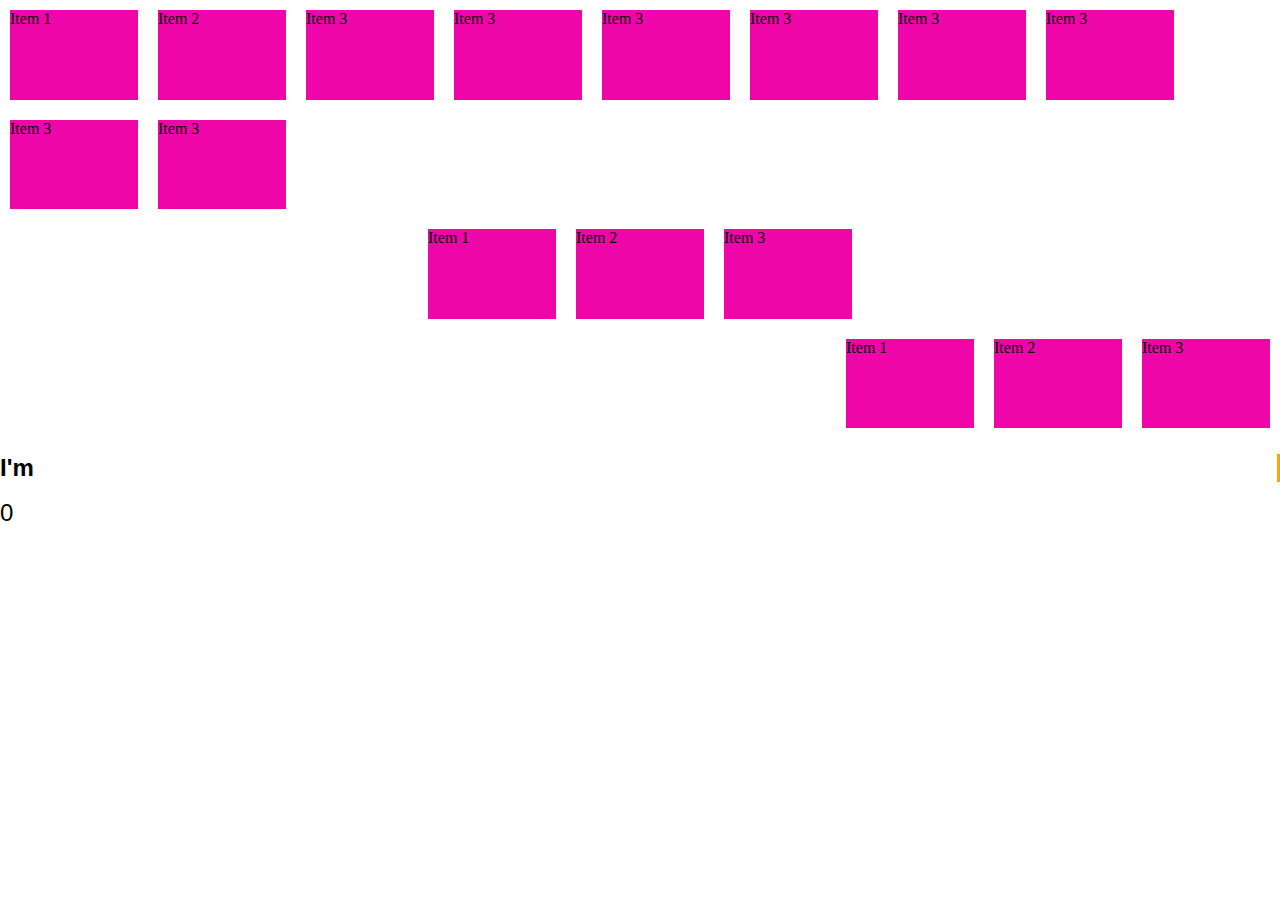
<file: index.html>
<!DOCTYPE html>
<html lang="en">
<head>
  <meta charset="UTF-8">
  <meta name="viewport" content="width=device-width, initial-scale=1.0">
  <title>Document</title>
  <link rel="stylesheet" href="style.css">
</head>
<body>
   <div class="flex-start">
      <div class="item">Item 1</div>
      <div class="item">Item 2</div>
      <div class="item">Item 3</div>
      <div class="item">Item 3</div>
      <div class="item">Item 3</div>
      <div class="item">Item 3</div>
      <div class="item">Item 3</div>
      <div class="item">Item 3</div>
      <div class="item">Item 3</div>
      <div class="item">Item 3</div>

   </div>
   <div class="center">
      <div class="item">
        <div class="card">
           Item 1
        </div>
      </div>
      <div class="item">Item 2</div>
      <div class="item">Item 3</div>
   </div>
   <div class="flex-end">
      <div class="item">Item 1</div>
      <div class="item">Item 2</div>
      <div class="item">Item 3</div>
   </div>

   <div class="typewriter">
    <h1><span id="text"></span></h1>
  </div>
  <div id="counter">0</div>
</body>
</html>
<script>
  const texts = ["I'm Eloge developer", "Developer - Mobile and Web"];
let count = 0;
let index = 0;
let currentText = "";
let letter = "";

function type() {
  if (count === texts.length) {
    count = 0;
  }
  currentText = texts[count];
  letter = currentText.slice(0, ++index);

  document.getElementById("text").textContent = letter;
  if (letter.length === currentText.length) {
    count++;
    index = 0;
  }
  setTimeout(type, 200);
}

type();
</script>

<script>
  const counterElement = document.getElementById("counter");
const targetNumber = 2; // Le nombre jusqu'auquel les chiffres vont compter
const duration = 2000; // La durée totale de l'animation en millisecondes
const interval = 10; // L'intervalle entre chaque mise à jour du chiffre en millisecondes
const steps = targetNumber / (duration / interval);
let currentNumber = 0;

function count() {
  if (currentNumber >= targetNumber) {
    counterElement.textContent = targetNumber;
    return;
  }

  currentNumber += steps;
  if (currentNumber > targetNumber) {
    currentNumber = targetNumber;
  }

  counterElement.textContent = Math.round(currentNumber);
  setTimeout(count, interval);
}

count();
</script>
</file>
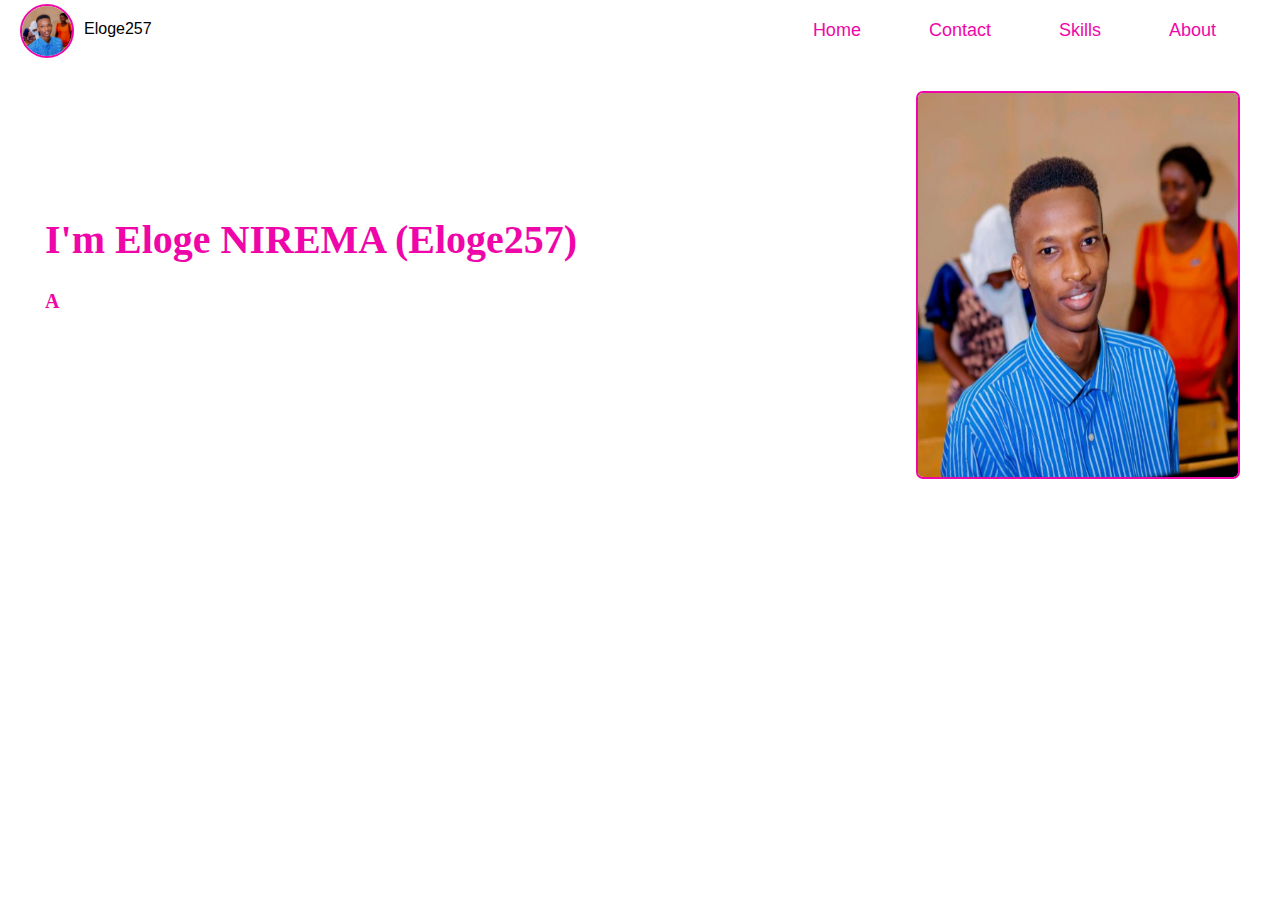
<file: portofolio.html>
<!DOCTYPE html>
<html lang="en">
<head>
    <meta charset="UTF-8">
    <meta name="viewport" content="width=device-width, initial-scale=1.0">
    <title>Eloge257</title>
    <link rel="stylesheet" href="style.css">
</head>
<body>

    <nav class="nav-web">
        
        <div class="item-icon">
            <img src="profile.png" alt="" srcset="" class="profile">
            <span class="profile-nom">
                Eloge257
            </span>
        </div>
        <div class="item-menu">
            <a href="" class="item-nav">
                Home</a>
            <a href="" class="item-nav">
                Contact</a>
            <a href="" class="item-nav">
                  Skills</a>
            <a href="" class="item-nav">About</a>
        </div>
    </nav> 
    
    <!-- mobile -->
    <nav class="nav-mobile">
        <div class="hamburger-menu">
            <div class="bar"></div>
            <div class="bar"></div>
            <div class="bar"></div>
          </div>
        <div class="item-menu-mobile">
            <div class="item-all-nav">
                <a href="" class="item-nav-mobile">
                    Home</a>
                <a href="" class="item-nav-mobile">
                    Contact</a>
                <a href="" class="item-nav-mobile">
                      Skills</a>
            </div>
            
        </div>
    </nav> 
    <!-- end mobile -->

    <!-- content element -->
    <div class="content">
        <div class="content-text">
             <!-- I'm Eloge NIREMA  (Eloge257)
             I'm Fullstack developer -->
             <h1> I'm Eloge NIREMA  (Eloge257) </h1>
             <h4><span id="text"></span></h4>
        </div>
        <div class="content-picture">
            <img src="profile.png" alt="" srcset=""  class="content-descrp">
        </div>
    </div>
</body>
</html>
<script>
    const texts = ["", "A Fullstack developer "];
  let count = 0;
  let index = 0;
  let currentText = "";
  let letter = "";
  
  function type() {
    if (count === texts.length) {
      count = 0;
    }
    currentText = texts[count];
    letter = currentText.slice(0, ++index);
  
    document.getElementById("text").textContent = letter;
    if (letter.length === currentText.length) {
      count++;
      index = 0;
    }
    setTimeout(type, 300);
  }
  
  type();
  </script>

  <script>
    const hamburgerMenu = document.querySelector('.hamburger-menu');
    const itemAllNav = document.querySelector('.item-all-nav');
    const bar = document.querySelector(".bar");


    hamburgerMenu.addEventListener('click', () => {
        itemAllNav.style.display = "block";
    hamburgerMenu.style.display="none"
    });
  </script>
</file>
<file: style.css>
.flex-start{
  display: flex;
  flex-wrap: wrap;
  align-content: space-between;
  justify-content: start;
  
}

.item{
  background-color: #ef06a9;
  width: 10vw;
  height: 7vw;
  margin: 10px;
/* position: relative; */
}

/* center */
.center{
  display: flex;
  flex-wrap: wrap;
  align-content: space-around;
  justify-content: center;
} 

/* flex-end */
.flex-end{
  display: flex;
  flex-wrap: wrap;
  align-content: space-around;
  justify-content: flex-end;
}

/*  */
.item:hover::after{
  content: ""; /* Ajoute le pseudo-élément */
  position: absolute; /* Positionne le pseudo-élément par rapport à l'élément parent */
  left: 0; /* Positionne le pseudo-élément à gauche */
  bottom: 0; /* Positionne le pseudo-élément en bas */
  width: 100%; /* Largeur du pseudo-élément (ligne horizontale) */
  height: 20px; /* Hauteur du pseudo-élément (ligne horizontale) */
  background-color: yellow; /* Couleur de la ligne horizontale */
  transition-duration: 1s;
}



.typewriter h1 {
  overflow: hidden; /* Cache le texte qui dépasse la taille du conteneur */
  border-right: 0.15em solid orange; /* Ajoute un effet de curseur */
  white-space: nowrap; /* Empêche le texte de passer à la ligne */
  font-size: 24px;
  font-family: "Arial", sans-serif;
  animation: typing 3.5s steps(30, end), blink-caret 0.75s step-end infinite;
}

@keyframes typing {
  from {
    width: 0; /* Commence avec une largeur nulle */
  }
  to {
    width: 10%; /* Atteint la largeur totale du texte */
  }
}

@keyframes blink-caret {
  from, to {
    border-color: transparent; /* Cache le curseur */
  }
  50% {
    border-color: orange; /* Affiche le curseur */
  }
}

.typewriter h1 {
  overflow: hidden;
  white-space: nowrap;
  font-size: 24px;
  font-family: "Arial", sans-serif;
  animation: typing 4s steps(30, end), blink-caret 0.75s step-end infinite;
}

@keyframes typing {
  0% {
    width: 0;
  }
  50% {
    width: 100%;
  }
  100% {
    width: 0;
  }
}

@keyframes blink-caret {
  from, to {
    border-color: transparent;
  }
  50% {
    border-color: orange;
  }
}

#counter {
  font-size: 24px;
  font-family: "Arial", sans-serif;
}

/* nav */
/* nav{
  
} */
body{
  margin: 0;
  padding: 0;
}

.nav-web {
  display: flex;
  justify-content: space-between;
  /* background-color: #8d8a8c; */
}
.nav-mobile{
  display: none;
}
.item-icon{
  display: flex;
  justify-content: space-between;
  margin-top: 10px;
  margin-left: 20px;
}
.profile-nom{
  margin-top: 10px;
  margin-left: 10px;
  font-family: 'Franklin Gothic Medium', 'Arial Narrow', Arial, sans-serif;

}

.profile{
  margin-top: -6px;
  margin-bottom: 3px;
  width: 50px;
  height: 50px;
  border: 2px solid #ef06a9;
  border-radius: 50px;
}

.item-nav{
  margin-right: 5vw;
  text-decoration: none;
  color: #ef06a9;
  font-size: large;
  font-family: 'Franklin Gothic Medium', 'Arial Narrow', Arial, sans-serif;
}

.item-nav:hover{
  text-decoration: underline;
  color: rgb(183, 255, 0);
  transition-delay: 1s;
}
.item-menu{
  margin-top: 20px;
}
/* picture */

.content {
  display: flex;
  flex-direction: row;
}

.content-text {
  flex-grow: 1;
  width: 30%;
  margin: 45px;
  margin-top: 10vw;
  font-size: 20px;
  color: #ef06a9;
}

.content-descrp{
  width: 25vw;
  height: 30vw;
  margin-right: 40px;
  margin-top: 30px;
  border: 2px solid #ef06a9;
  border-radius: 7px;
}


.content-picture {
  margin-left: 20px; /* Espacement entre le texte et l'image */
}
.bar {
  display: none;
  width: 25px;
  height: 3px;
  background-color: black;
  margin: 4px 0;
}

/* Media Query pour les écrans de taille inférieure à 768px (mobile) */
@media (max-width: 767px) {
  .nav-web {
    display: none;
  }
  .nav-mobile{
    display: block;
    text-align: center;
    font-size: 30px;
  }
  .bar {
    display: block;
  }
  .item-icon{
     display: none;
  }
  .item-menu-mobile{
    display: flex;
   flex-direction: column;
  }
  .item-all-nav{
    display: none; 
   flex-direction: column;


  }
  .item-nav-mobile{
    color: #ef06a9;
    text-decoration: none;
    margin: 20px;
  }
  
 
  .content {
    flex-direction: column;
  }
  .content-text{
    width: 90%;
    /* height: 30vw; */
  }
  .content-descrp{
    width: 65vw;
    height: 50vw;
    margin-left: 50px;
    /* margin-right: 30px; */
  }
  .content-picture {
    margin-left: 0; /* Supprime l'espacement entre le texte et l'image */
    margin-top: 0; /* Espacement entre le texte et l'image en mode mobile */
  }
  .hamburger-menu{
    margin-left: auto;
    margin-right: 20px;
    margin-top: 20px;
  }
}
</file>
